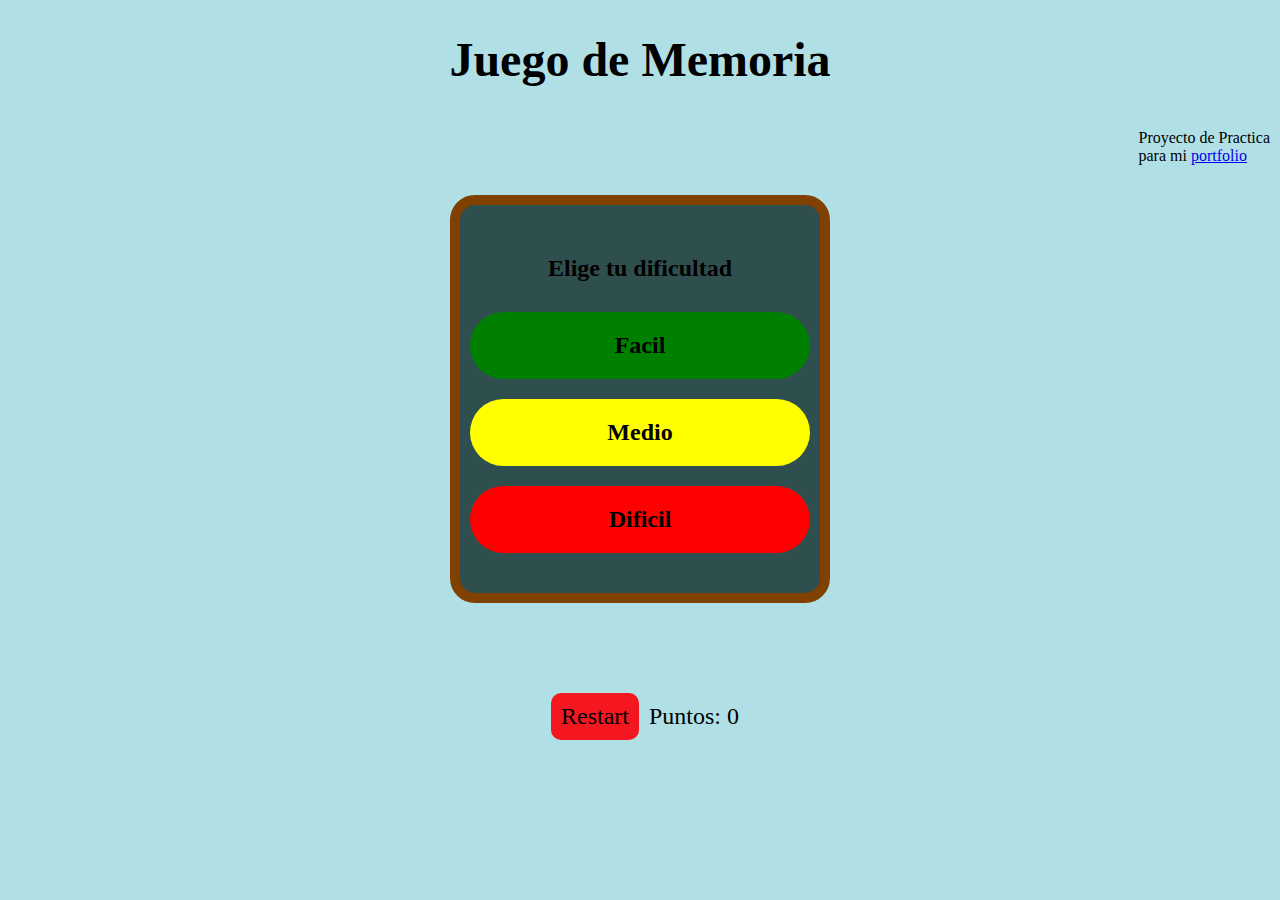
<file: index.html>
<!DOCTYPE html>
<html lang="en">
<head>
    <meta charset="UTF-8">
    <meta http-equiv="X-UA-Compatible" content="IE=edge">
    <meta name="viewport" content="width=device-width, initial-scale=1.0">
    <title>Juego de Memoria</title>
    <link rel="stylesheet" href="./juego.de.memoria.css">
    <link rel="stylesheet" href="https://cdnjs.cloudflare.com/ajax/libs/font-awesome/6.3.0/css/all.min.css">
</head>
<body>
    <h1>Juego de Memoria</h1>
    <p>Proyecto de Practica <br> para mi <a href="https://borgesmj.github.io/">portfolio</a></p>
    
    <!-- un div para establecer la dificultad del juego y
        la cantidad de cartas que se pondran -->
        <div id="dificultad">
            <h2 >Elige tu dificultad</h2>
            <div class="button-nivel facil" id="facil" >Facil</div>
            <div class="button-nivel medio" id="medio" >Medio</div>
            <div class="button-nivel dificil" id="dificil" >Dificil</div>
        </div>
        
        <!-- luego que se selecciona el nivel -->
        <!-- se imprime en pantalla el tablero de juego -->
        <div id="tablero">
        <!-- <div>
                <div class="area-tarjeta">
                    <div class="tarjeta">
                        <div class="cara trasera">
                            <i class="fa-brands fa-whatsapp"></i>
                        </div>
                        <div class="cara superior" id="trasera{i}">
                        <i class="fa-regular fa-circle-question"></i>
                        </div>
                    </div>
                </div>
            </div> -->
    </div>
        
        <!-- añadiremos un div que llevará el contador de puntos
        y el boton de reiniciar -->

        <div class="display">
            <div id="btnRestart" onclick="reiniciarJuego()"> Restart</div>
            <div>Puntos: <span  id="contador">0</span></div>
        </div>

    
    
    <script src="./main.js"></script>
</body>
</html>
</file>
<file: juego.de.memoria.css>
/* esta propiedad indica que todas las animaciones duren 0.5segundos */
*{
    transition:   all 0.5s;

}

:root{
    --w: calc(70vw / 6);
    --h: calc(70vh / 4);
    --caratrasera: #F8D210;
    --carasuperior: #F51720;
}

/* el webkit da un efecto 3D */
body{
    margin: 0;
    padding: 0;
    -webkit-perspective: 1000;
    background-color: var(--tablero);
    background-color: powderblue;
    min-height: 100vh;
    display: flex;
    flex-direction: column;
    align-items:  center;
}

h1{
    font-size: 3em;
}

p{
    align-self: flex-end;
    margin: 10px;
}
/* configurando el menu de opciones */

.opciones{
    width: 100%;
}

#dificultad{
    justify-self: center;
    background-color: #2f4f4f;
    width: 300px;
    padding: 30px;
    margin: 20px;
    display: flex;
    flex-direction: column;
    justify-content: center;
    align-items: center;
    border: 10px solid #804000 ;
    color: black;
    border-radius: 25px;
    /* display: none     */
}

.button-nivel{
    padding: 20px;
    border-radius: 50px;
    width: 100%;
    text-align: center;
    font-size: 1.5em;
    margin: 10px;
    font-weight: bold;
}

.facil{
    background-color: green;
}

.medio{
    background-color: yellow;
}

.dificil{
    background-color: red;
}

.button-nivel:hover{
    cursor: pointer;
    box-shadow: 0 0 0 10px gray;
    
}

/* cpnfigurando las tarjetas */
.area-tarjeta,
.tarjeta,
.cara{
    width: var(--w);
    height: var(--h);
    min-width: 80px;
    cursor: pointer;
}

.trasera{
    background-color: var(--caratrasera);
    transform: rotateY(180deg);
}

.superior{
    background-color: var(--carasuperior);
}

.tarjeta{
    position: relative;
    transform-style: preserve-3d;
    animation: iniciar 3s;
}

.cara{
    position: absolute;
    backface-visibility: hidden;
    box-shadow: 0 0 0 10px white;
    font-size: 500%;
    display: flex;
    align-items: center;
    justify-content: center;
}

/* .area-tarjeta:hover .tarjeta{
    transform: rotateY(180deg);
} */

#tablero{
    display: flex;
    flex-wrap: wrap;
}

#btnRestart{
 margin: 10px;
 background-color: #F51720;
 padding: 10px;
 border-radius: 10px;
 cursor: pointer;
 

}

.display{
    display: flex;
    flex-direction: row;
    margin-top: 40px;
    justify-content: center;
    align-items: center;
    font-size: 1.5em;
    padding: 20px;
}

@keyframes iniciar {

    20%,
    90% {
        transform: rotateY(180deg);
    }

    0%,
    100% {
        transform: rotateY(0deg);
    }
}
</file>
